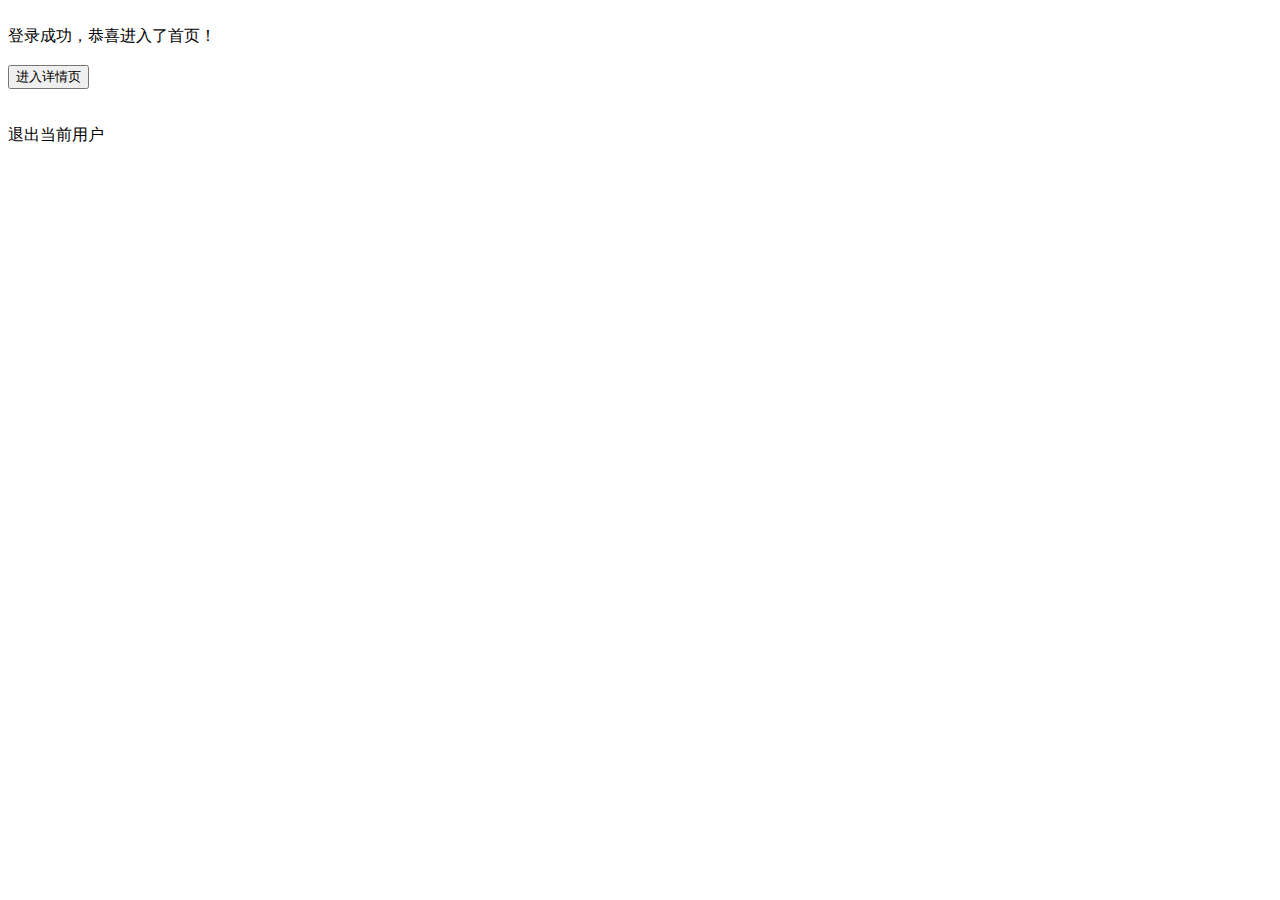
<file: common/html/userLoginin/success.html>
<!DOCTYPE html>
<html>
<head>
<meta charset="UTF-8">
<title>Insert title here</title>
</head>
<body>
<form name="form1" method="post" action="/depotapp/more/" >
        <br>          
                    登录成功，恭喜进入了首页！
        <br>
        <br>
        <input type="submit" id="jinru" name="jinru" value="进入详情页"/>
        <br>
        <br>
        <br>退出当前用户
</form>
</body>
</html>
</file>
